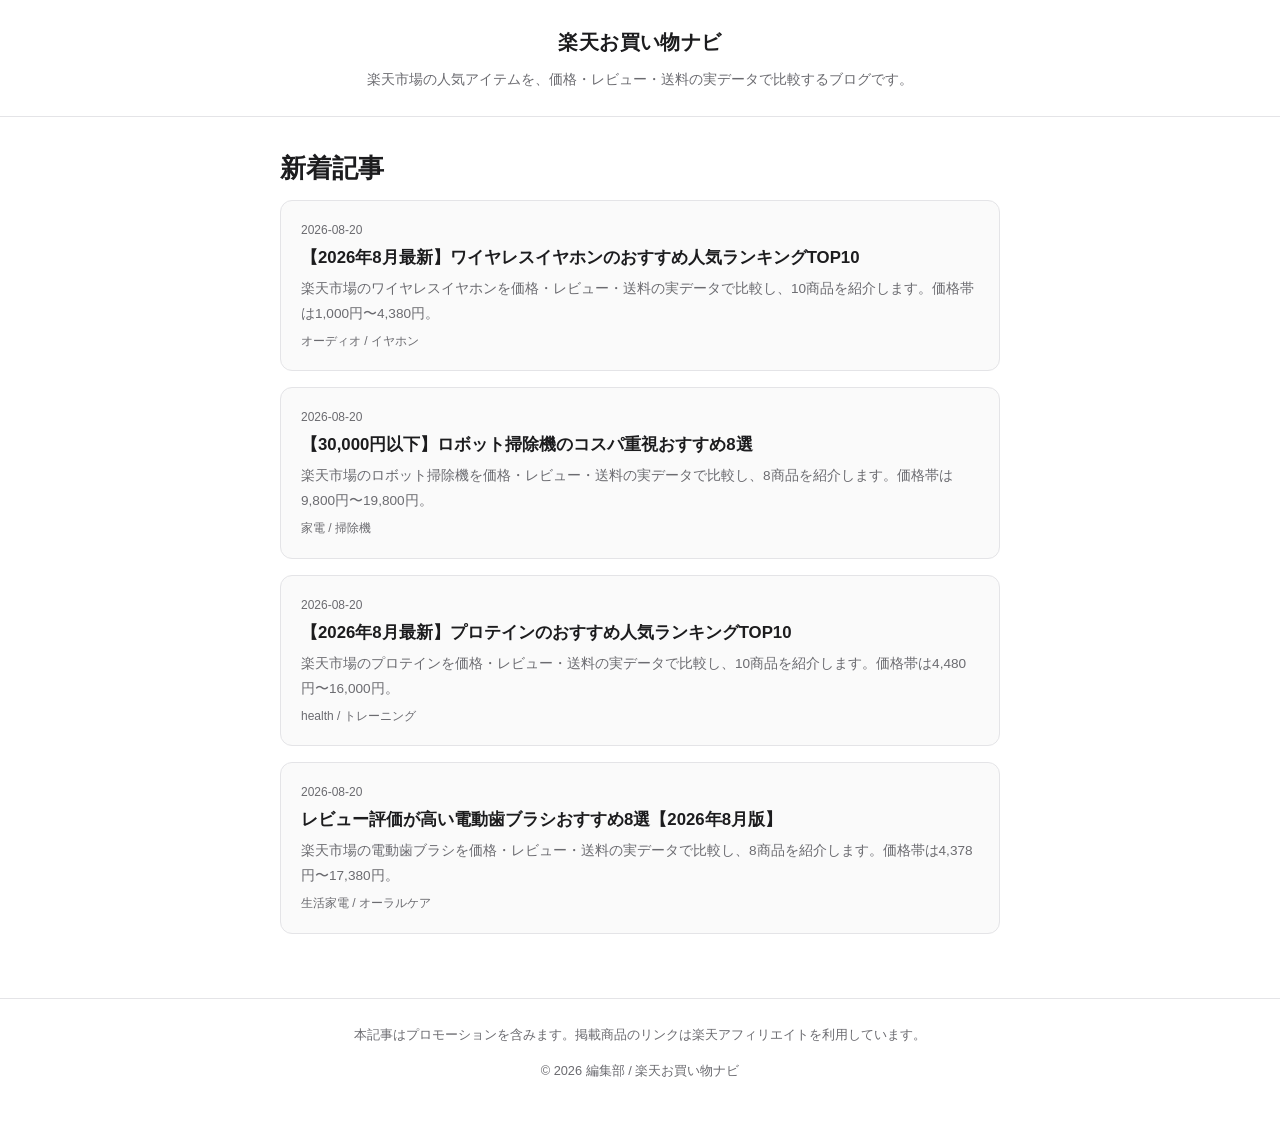
<file: index.html>
<!doctype html>
<html lang="ja">
<head>
<meta charset="utf-8">
<meta name="viewport" content="width=device-width, initial-scale=1">
<title>楽天お買い物ナビ</title>
<meta name="description" content="楽天市場の人気アイテムを、価格・レビュー・送料の実データで比較するブログです。">
<meta property="og:title" content="楽天お買い物ナビ">
<meta property="og:description" content="楽天市場の人気アイテムを、価格・レビュー・送料の実データで比較するブログです。">
<meta property="og:type" content="article">
<meta property="og:site_name" content="楽天お買い物ナビ">
<link rel="stylesheet" href="style.css">
<link rel="alternate" type="application/rss+xml" title="楽天お買い物ナビ" href="feed.xml">

</head>
<body>
<header class="site-header">
  <a class="site-title" href="index.html">楽天お買い物ナビ</a>
  <p class="site-tagline">楽天市場の人気アイテムを、価格・レビュー・送料の実データで比較するブログです。</p>
</header>
<main>
<section class="post-list">
  <h1>新着記事</h1>
  <div class="cards">
<a class="post-card" href="posts/wireless-earphone-ranking.html">
  <span class="post-card-date">2026-08-20</span>
  <span class="post-card-title">【2026年8月最新】ワイヤレスイヤホンのおすすめ人気ランキングTOP10</span>
  <span class="post-card-desc">楽天市場のワイヤレスイヤホンを価格・レビュー・送料の実データで比較し、10商品を紹介します。価格帯は1,000円〜4,380円。</span>
  <span class="post-card-tags">オーディオ / イヤホン</span>
</a>
<a class="post-card" href="posts/robot-cleaner-budget.html">
  <span class="post-card-date">2026-08-20</span>
  <span class="post-card-title">【30,000円以下】ロボット掃除機のコスパ重視おすすめ8選</span>
  <span class="post-card-desc">楽天市場のロボット掃除機を価格・レビュー・送料の実データで比較し、8商品を紹介します。価格帯は9,800円〜19,800円。</span>
  <span class="post-card-tags">家電 / 掃除機</span>
</a>
<a class="post-card" href="posts/protein-ranking.html">
  <span class="post-card-date">2026-08-20</span>
  <span class="post-card-title">【2026年8月最新】プロテインのおすすめ人気ランキングTOP10</span>
  <span class="post-card-desc">楽天市場のプロテインを価格・レビュー・送料の実データで比較し、10商品を紹介します。価格帯は4,480円〜16,000円。</span>
  <span class="post-card-tags">health / トレーニング</span>
</a>
<a class="post-card" href="posts/electric-toothbrush-review.html">
  <span class="post-card-date">2026-08-20</span>
  <span class="post-card-title">レビュー評価が高い電動歯ブラシおすすめ8選【2026年8月版】</span>
  <span class="post-card-desc">楽天市場の電動歯ブラシを価格・レビュー・送料の実データで比較し、8商品を紹介します。価格帯は4,378円〜17,380円。</span>
  <span class="post-card-tags">生活家電 / オーラルケア</span>
</a>
  </div>
</section>
</main>
<footer class="site-footer">
  <p class="disclosure">本記事はプロモーションを含みます。掲載商品のリンクは楽天アフィリエイトを利用しています。</p>
  <p>&copy; 2026 編集部 / 楽天お買い物ナビ</p>
</footer>
</body>
</html>
</file>
<file: style.css>
:root {
  color-scheme: light dark;
  --bg: #ffffff;
  --fg: #1c1c1e;
  --muted: #6b6b70;
  --line: #e4e4e7;
  --card: #fafafa;
  --accent: #bf0000;
  --accent-fg: #ffffff;
  --note-bg: #fff8e6;
  --note-fg: #6b4e00;
  --max: 760px;
}
@media (prefers-color-scheme: dark) {
  :root {
    --bg: #17171a;
    --fg: #ececf1;
    --muted: #a1a1aa;
    --line: #2e2e35;
    --card: #1f1f24;
    --accent: #ff4d4d;
    --accent-fg: #1a0000;
    --note-bg: #2b2413;
    --note-fg: #f0d68a;
  }
}
* { box-sizing: border-box; }
body {
  margin: 0;
  background: var(--bg);
  color: var(--fg);
  font-family: -apple-system, "Hiragino Kaku Gothic ProN", "Yu Gothic", "Meiryo", sans-serif;
  line-height: 1.85;
  font-size: 16px;
}
main { max-width: var(--max); margin: 0 auto; padding: 0 20px 64px; }
a { color: inherit; }
.site-header {
  border-bottom: 1px solid var(--line);
  padding: 24px 20px;
  text-align: center;
  margin-bottom: 32px;
}
.site-title { font-size: 1.25rem; font-weight: 700; text-decoration: none; letter-spacing: .02em; }
.site-tagline { color: var(--muted); font-size: .85rem; margin: 6px 0 0; }
h1 { font-size: 1.6rem; line-height: 1.5; margin: 8px 0 12px; }
h2 {
  font-size: 1.25rem;
  margin: 48px 0 16px;
  padding-left: 12px;
  border-left: 5px solid var(--accent);
  scroll-margin-top: 16px;
}
h3 { font-size: 1.1rem; margin: 0 0 12px; scroll-margin-top: 16px; }
.meta, .breadcrumb { color: var(--muted); font-size: .85rem; }
.breadcrumb { margin-bottom: 12px; }
.note {
  background: var(--note-bg);
  color: var(--note-fg);
  border-radius: 8px;
  padding: 12px 16px;
  font-size: .85rem;
  line-height: 1.7;
}
.toc { background: var(--card); border: 1px solid var(--line); border-radius: 10px; padding: 8px 24px; }
.toc ol { padding-left: 20px; margin: 12px 0; }
.toc a { color: var(--muted); text-decoration: none; }
.toc a:hover { color: var(--accent); text-decoration: underline; }
.points { padding-left: 22px; }
.points li { margin-bottom: 12px; }
.table-wrap { overflow-x: auto; -webkit-overflow-scrolling: touch; }
table { border-collapse: collapse; width: 100%; font-size: .85rem; min-width: 520px; }
th, td { border: 1px solid var(--line); padding: 8px 10px; text-align: left; vertical-align: top; }
th { background: var(--card); white-space: nowrap; }
.item-card {
  border: 1px solid var(--line);
  border-radius: 12px;
  background: var(--card);
  padding: 20px;
  margin: 24px 0;
}
.item-card h3 { display: flex; align-items: flex-start; gap: 10px; }
.rank {
  flex: none;
  background: var(--accent);
  color: var(--accent-fg);
  border-radius: 6px;
  font-size: .8rem;
  padding: 2px 9px;
  line-height: 1.7;
}
.card-body { display: flex; gap: 20px; flex-wrap: wrap; }
.card-image { flex: 0 0 200px; display: block; }
.card-image img { width: 100%; height: auto; border-radius: 8px; background: #fff; }
.card-image.placeholder {
  height: 160px;
  display: grid;
  place-items: center;
  border: 1px dashed var(--line);
  border-radius: 8px;
  color: var(--muted);
  font-size: .75rem;
}
.card-spec { flex: 1 1 220px; }
.price { font-size: 1.35rem; font-weight: 700; color: var(--accent); margin: 0 0 8px; }
.card-spec dl { display: grid; grid-template-columns: 5.5em 1fr; gap: 2px 10px; margin: 0; font-size: .85rem; }
.card-spec dt { color: var(--muted); }
.card-spec dd { margin: 0; }
blockquote {
  margin: 16px 0 0;
  padding: 12px 16px;
  border-left: 3px solid var(--line);
  color: var(--muted);
  font-size: .85rem;
}
blockquote cite { display: block; margin-top: 6px; font-size: .75rem; font-style: normal; }
.cta {
  display: block;
  margin-top: 20px;
  background: var(--accent);
  color: var(--accent-fg);
  text-align: center;
  text-decoration: none;
  font-weight: 700;
  padding: 14px;
  border-radius: 8px;
}
.cta:hover { filter: brightness(1.08); }
.cards { display: grid; gap: 16px; }
.post-card {
  display: grid;
  gap: 4px;
  border: 1px solid var(--line);
  border-radius: 12px;
  background: var(--card);
  padding: 18px 20px;
  text-decoration: none;
}
.post-card:hover { border-color: var(--accent); }
.post-card-date { color: var(--muted); font-size: .75rem; }
.post-card-title { font-size: 1.05rem; font-weight: 700; line-height: 1.6; }
.post-card-desc { color: var(--muted); font-size: .85rem; }
.post-card-tags { color: var(--muted); font-size: .75rem; }
.site-footer {
  border-top: 1px solid var(--line);
  padding: 24px 20px 40px;
  text-align: center;
  color: var(--muted);
  font-size: .8rem;
}
.site-footer .disclosure { max-width: var(--max); margin: 0 auto 8px; }
@media (max-width: 520px) {
  .card-image { flex: 1 1 100%; }
  h1 { font-size: 1.35rem; }
}
</file>
